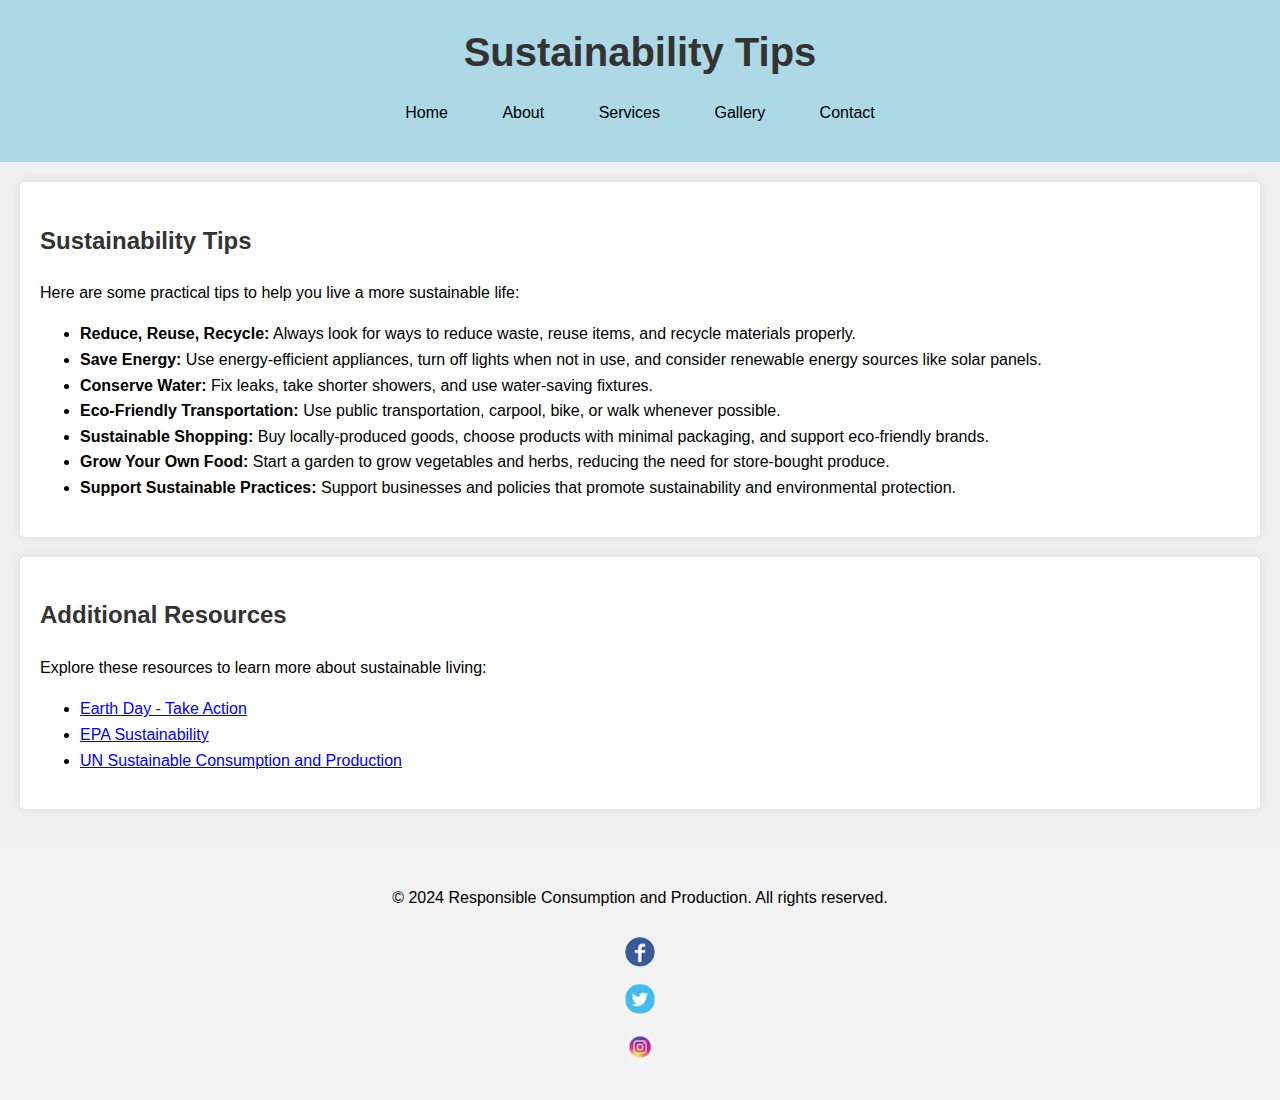
<file: sustainability-tips.html>
<!DOCTYPE html>
<html lang="en">
<head>
    <meta charset="UTF-8">
    <meta name="viewport" content="width=device-width, initial-scale=1.0">
    <title>Sustainability Tips</title>
    <link rel="stylesheet" href="style.css">
</head>
<body>
    <header>
        <div class="container">
            <h1>Sustainability Tips</h1>
            <nav>
                <ul>
                    <li><a href="index.html#hero">Home</a></li>
                    <li><a href="index.html#about">About</a></li>
                    <li><a href="index.html#services">Services</a></li>
                    <li><a href="index.html#gallery">Gallery</a></li>
                    <li><a href="index.html#contact">Contact</a></li>
                </ul>
            </nav>
        </div>
    </header>

    <main>
        <section id="sustainability-tips" class="container">
            <h2>Sustainability Tips</h2>
            <p>Here are some practical tips to help you live a more sustainable life:</p>
            <ul>
                <li><strong>Reduce, Reuse, Recycle:</strong> Always look for ways to reduce waste, reuse items, and recycle materials properly.</li>
                <li><strong>Save Energy:</strong> Use energy-efficient appliances, turn off lights when not in use, and consider renewable energy sources like solar panels.</li>
                <li><strong>Conserve Water:</strong> Fix leaks, take shorter showers, and use water-saving fixtures.</li>
                <li><strong>Eco-Friendly Transportation:</strong> Use public transportation, carpool, bike, or walk whenever possible.</li>
                <li><strong>Sustainable Shopping:</strong> Buy locally-produced goods, choose products with minimal packaging, and support eco-friendly brands.</li>
                <li><strong>Grow Your Own Food:</strong> Start a garden to grow vegetables and herbs, reducing the need for store-bought produce.</li>
                <li><strong>Support Sustainable Practices:</strong> Support businesses and policies that promote sustainability and environmental protection.</li>
            </ul>
        </section>

        <section id="additional-resources" class="container">
            <h2>Additional Resources</h2>
            <p>Explore these resources to learn more about sustainable living:</p>
            <ul>
                <li><a href="https://www.earthday.org/take-action/">Earth Day - Take Action</a></li>
                <li><a href="https://www.epa.gov/sustainability">EPA Sustainability</a></li>
                <li><a href="https://www.un.org/sustainabledevelopment/sustainable-consumption-production/">UN Sustainable Consumption and Production</a></li>
            </ul>
        </section>
    </main>

    <footer>
        <div class="container">
            <p>&copy; 2024 Responsible Consumption and Production. All rights reserved.</p>
            <div class="social-media">
                <a href="#"><img src="images/facebook.png" alt="Facebook"></a>
                <a href="#"><img src="images/twitter.jpg" alt="Twitter"></a>
                <a href="#"><img src="images/instagram.jpeg" alt="Instagram"></a>
            </div>
        </div>
    </footer>

    <script src="script.js"></script>
</body>
</html>
</file>
<file: style.css>
body {
    font-family: Arial, sans-serif;
    line-height: 1.6;
    background-color: #f0f0f0;
    margin: 0;
    padding: 0;
}

header {
    background-color: #ADD8E6; /* Light Blue */
    color: #000; /* Text color */
    padding: 20px;
    text-align: center;
}

header h1 {
    margin: 0;
    font-size: 2.5em;
}

header nav ul {
    list-style-type: none;
    padding: 0;
}

header nav ul li {
    display: inline;
    margin: 0 10px;
}

header nav ul li a {
    color: #000;
    text-decoration: none;
    padding: 10px 15px;
    transition: color 0.3s, background-color 0.3s;
}

header nav ul li a:hover {
    background-color: #87CEFA; /* Light Sky Blue */
    color: #000;
}

header nav ul li a.active {
    background-color: #90EE90; /* Light Green */
    color: #000;
}


main {
    padding: 20px;
}

section {
    margin-bottom: 20px;
    padding: 20px;
    background-color: #fff;
    box-shadow: 0 0 10px rgba(0, 0, 0, 0.1);
    border-radius: 5px;
}

h1, h2, h3 {
    color: #333;
}

form {
    max-width: 600px;
    margin: 0 auto;
}

button {
    background-color: #4CAF50; /* Green */
    color: white;
    padding: 10px 20px;
    border: none;
    border-radius: 5px; /* Initial border radius */
    cursor: pointer;
    transition: all 0.3s ease; /* Smooth transition for hover effects */
}

button:hover {
    background-color: #45a049; /* Darker green */
    border-radius: 50px; /* Change shape on hover */
    box-shadow: 0 5px 15px rgba(0,0,0,0.3); /* Add shadow effect */
    transform: scale(1.1); /* Slightly enlarge the button */
}

/* Custom styles for navigation links */
nav ul li a {
    color: #FAFAD2;/* Default link color */
    text-decoration: none; /* Remove underline */
    padding: 10px 15px; /* Add some padding */
    transition: color 0.3s, background-color 0.3s; /* Smooth transition for hover effects */
}

nav ul li a:hover {
    color: #fff; /* Text color on hover */
    background-color: #007BFF; /* Background color on hover */
}

nav ul li a.active {
    color: #fff; /* Active link text color */
    background-color: #0056b3; /* Active link background color */
}

.responsive-video {
    width: 40%; /* Adjust the width as needed */
    height: auto; /* This will maintain the aspect ratio */
    max-width: 800px; /* Optional: set a maximum width */
    display: block;
    margin: 0 auto; /* Center the video */
    border-radius: 5px;
    box-shadow: 0 0 10px rgba(0, 0, 0, 0.1);
}
.video-wrapper {
    display: flex;
    justify-content: center;
    align-items: center;
    margin: 0 auto;
}
footer {
    background-color: #f2f2f2; /* Light gray background */
    text-align: center; /* Center-align text */
    padding: 20px 0; /* Padding for top and bottom */
}

footer .container {
    display: flex;
    flex-direction: column; /* Arrange items in a column */
    align-items: center; /* Center-align items horizontally */
}

footer .social-media {
    margin-top: 10px; /* Adjust margin as needed */
}

footer .social-media a {
    display: block; /* Display icons as block elements */
    margin-bottom: 10px; /* Adjust spacing between icons */
}

footer .social-media img {
    width: 30px; /* Adjust icon size */
    height: 30px; /* Adjust icon size */
    border-radius: 50%; /* Rounded icons */
}




/* Additional styling as per your design concept */
</file>
